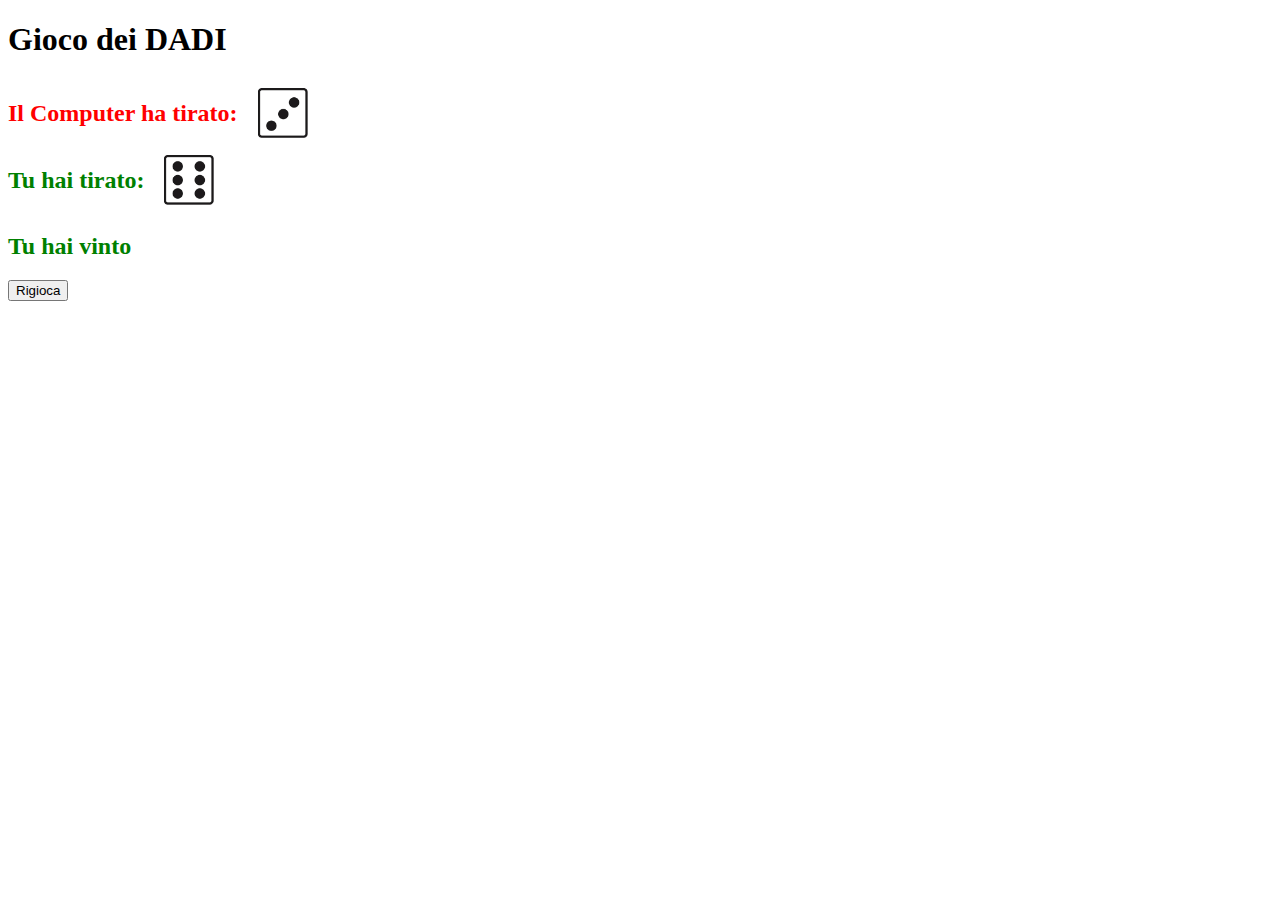
<file: dadi/index.html>
<!DOCTYPE html>
<html lang="en">
<head>
    <meta charset="UTF-8">
    <meta http-equiv="X-UA-Compatible" content="IE=edge">
    <meta name="viewport" content="width=device-width, initial-scale=1.0">
    <title>Gioco dei dadi</title>
    <link rel="stylesheet" href="css/style.css">
</head>
<body>
    
    <h1>Gioco dei DADI</h1>
    <div class="header">

        <div class="cont">
            <h2  class="computer red"></h2>
            <img id="imagePc" src="" alt="">
        </div>
        <div  class="cont">
            <h2  class="you green"></h2>
            <img id="imageYou" src="" alt="">
        </div>

        <h2 class="result"></h2>

        <button class="refresh button"><span>Rigioca</span></button>
        
    </div>

    <script src="js/script.js"></script>
</body>
</html>
</file>
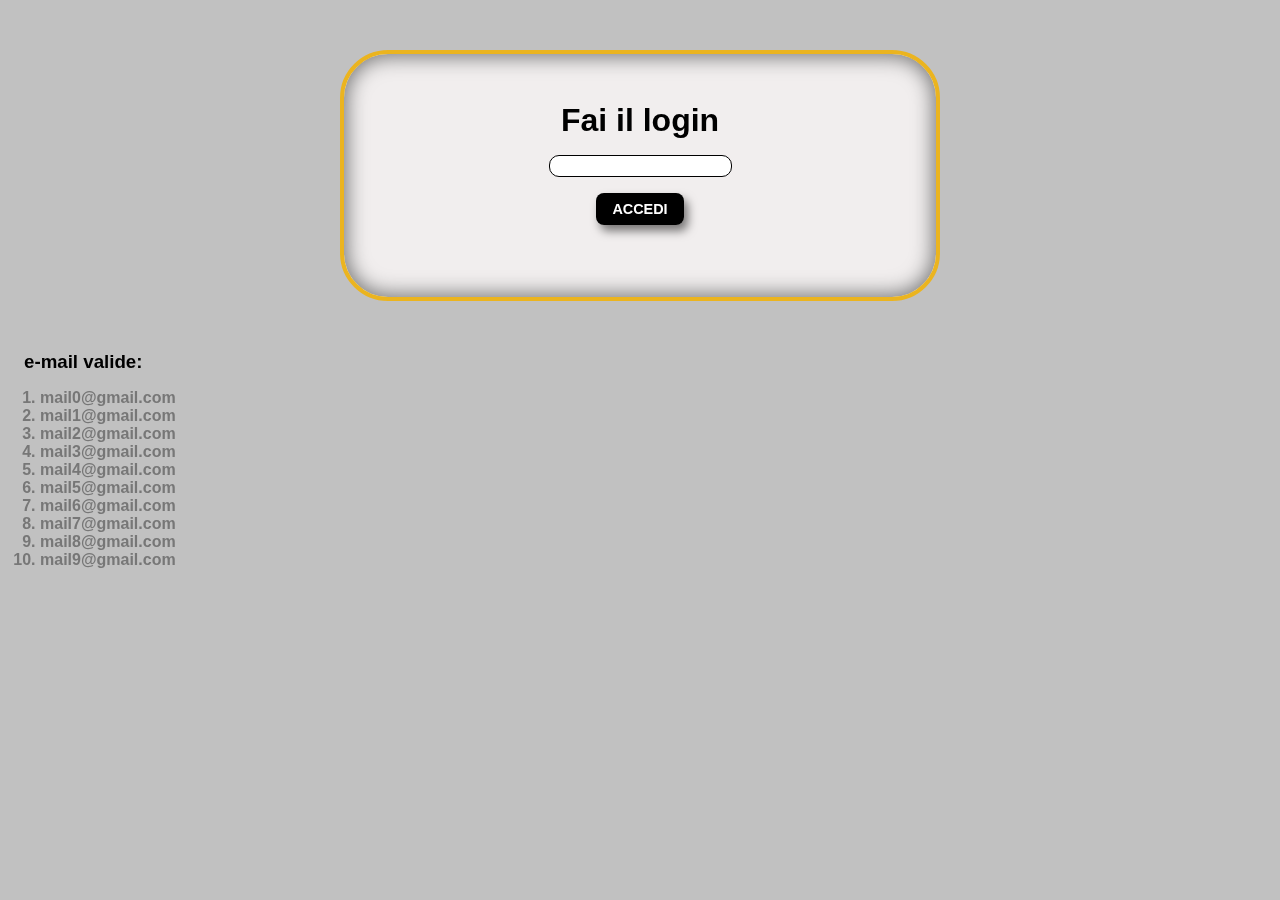
<file: e-mail/index.html>
<!DOCTYPE html>
<html lang="en">
<head>
    <meta charset="UTF-8">
    <meta http-equiv="X-UA-Compatible" content="IE=edge">
    <meta name="viewport" content="width=device-width, initial-scale=1.0">
    <title>Accedi</title>
    <link rel="stylesheet" href="css/style.css">
</head>
<body>
    <div class="header">

        <label for="accedi"><h1>Fai il login</h1></label>
        <input class="login" type="email" name="" id="accedi">

        <button class="btn-login button"><span>accedi</span></button>

        <h2></h2>

    </div>
    <h3>e-mail valide:</h3>
    <ol>
        <li>mail0@gmail.com</li>
        <li>mail1@gmail.com</li>
        <li>mail2@gmail.com</li>
        <li>mail3@gmail.com</li>
        <li>mail4@gmail.com</li>
        <li>mail5@gmail.com</li>
        <li>mail6@gmail.com</li>
        <li>mail7@gmail.com</li>
        <li>mail8@gmail.com</li>
        <li>mail9@gmail.com</li>
    </ul>

    <script src="js/script.js"></script>
</body>
</html>
</file>
<file: dadi/css/style.css>
.cont {
    display: flex;
    align-items: center; 
}
h2 {
    margin-right: 20px;
}
img {
    width: 50px;
}
.red {
    color: red;
}
.green {
    color: green;
}
</file>
<file: e-mail/css/style.css>
* {
    margin: 0;
    box-sizing: border-box;
}
  
body {
    font-family: Arial, Helvetica, sans-serif;
    background-color: #c1c1c1;
}
  
.header {
    background-color: #f1eeee;
    display: flex;
    flex-direction: column;
    align-items: center;
    max-width: 600px;
    padding:3rem;
    margin: 50px auto;
    border: 4px solid #ebb41f;
    border-radius: 3rem;
    box-shadow: inset 0px 0 20px 3px #777;
    font-weight: 700;
}

input {
    margin: 1rem 0;
    text-align: center;
    outline: none;
    line-height: 1.1rem;
    border: 1px solid black;
    border-radius: 10px;
}

button {
    text-transform: uppercase;
    font-weight: 700;
    font-size: 0.9rem;
    border-radius: 0.5rem;
    cursor: pointer;
    background: #d5d5d5;
    border: none;
    padding: .5rem 1rem;
    overflow: hidden;
    color: #fff;
    position: relative;
    box-shadow: 4px 6px 10px 0px rgb(0 0 0 / 50%);
}

.button::before {
    content: '';
    position: absolute;
    top: 0;
    left: -10%;
    background: #000;
    width: 120%;
    height: 100%;
    transform: skew(30deg);
    transition: transform 0.4s cubic-bezier(0.3, 1, 0.8, 1);
}
  
.button:hover::before {
    transform: translateX(100%);
}
  
span {
    mix-blend-mode: difference;
}

h2 {
    text-align: center;
    font-size: 1.5rem;
    margin-top: 1.5rem;
}

h3 {
    padding-left: 1.5rem;
    padding-bottom: 1rem;
}
ol {
    font-weight: 600;
    color: #777;
}
</file>
